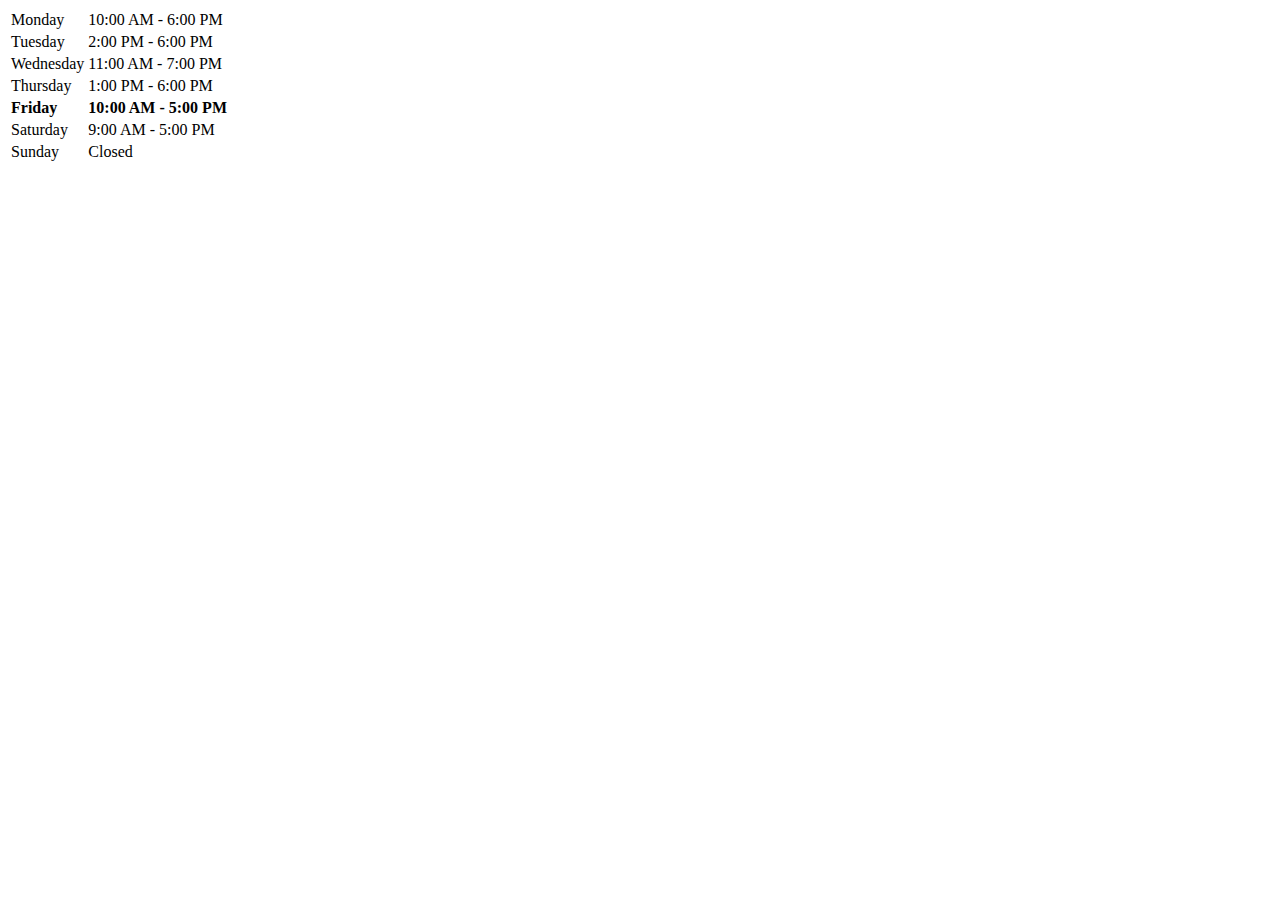
<file: open-hours-master/index.html>
<!DOCTYPE html>
<html lang="en">
<head>
  <meta charset="UTF-8">
  <meta name="viewport" content="width=device-width, initial-scale=1.0">
  <meta http-equiv="X-UA-Compatible" content="ie=edge">
  <title>Document</title>
</head>
<body>
  <div id="open-hours"></div>
  <script src="./open-hours.js" charset="utf-8"></script>
  <script>
    const hours = {
      "Monday":     { start: 1000, end: 1800 },
      "Tuesday":    { start: 1400, end: 1800 },
      "Wednesday":  { start: 1100, end: 1900 },
      "Thursday":   { start: 1300, end: 1800 },
      "Friday":     { start: 1000, end: 1700 },
      "Saturday":   { start: 900, end: 1700 },
      "Sunday":     {}
    }

    OpenHours.generateTime(hours)
  </script>
</body>
</html>
</file>
